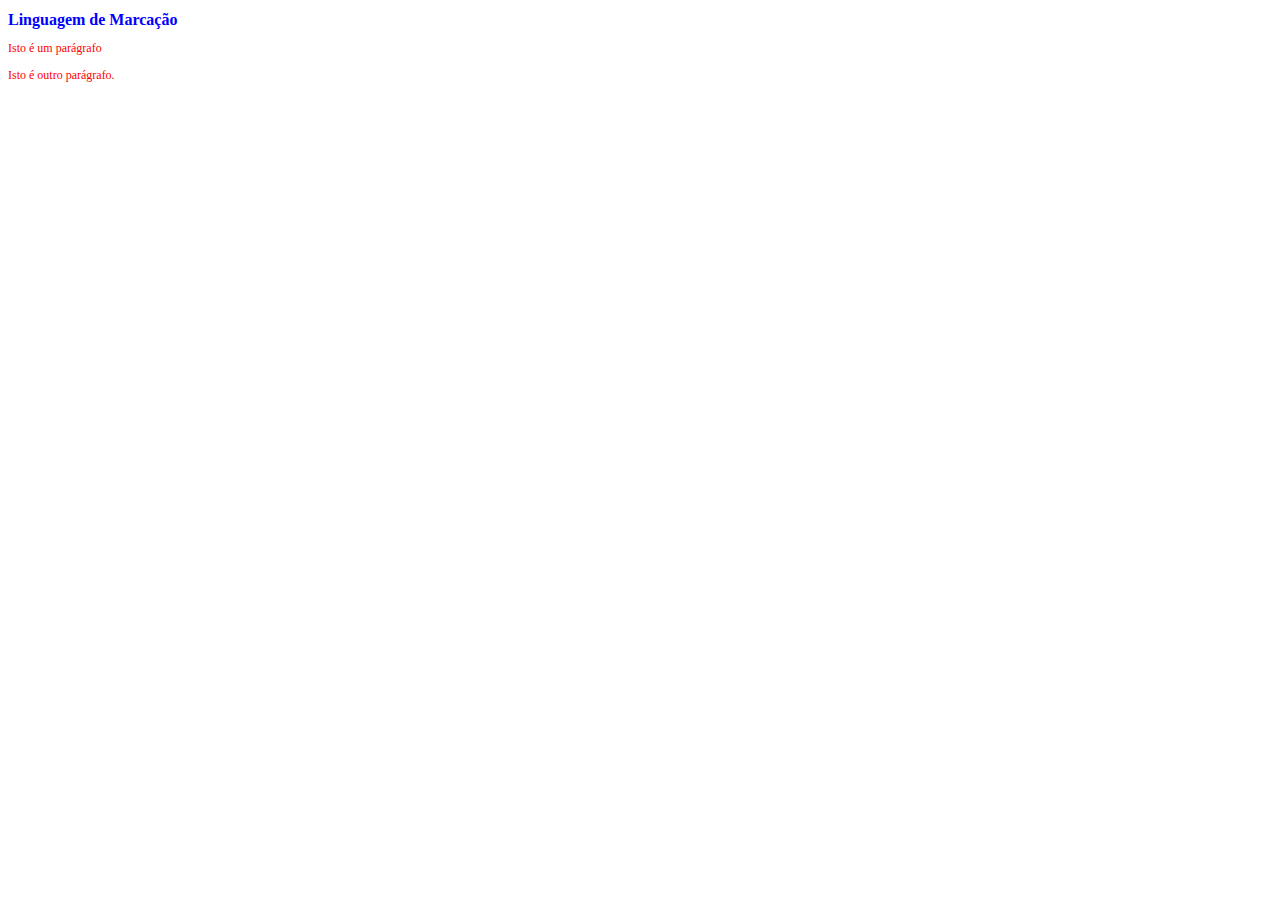
<file: Atividade-Sala-Style/exe0.html>
<!DOCTYPE html>
<html lang="en">
  <head>
    <meta charset="UTF-8" />
    <meta name="viewport" content="width=device-width, initial-scale=1.0" />
    <title>Intro a CSS</title>
  </head>
  <body>
    <h1 style="color:blue; font-size: 16px;">Linguagem de Marcação</h1>
    <p style="color: red; font-size: 12px;">Isto é um parágrafo</p>
    <p style="color: red; font-size: 12px;">Isto é outro parágrafo.</p>

  </body>
</html>
</file>
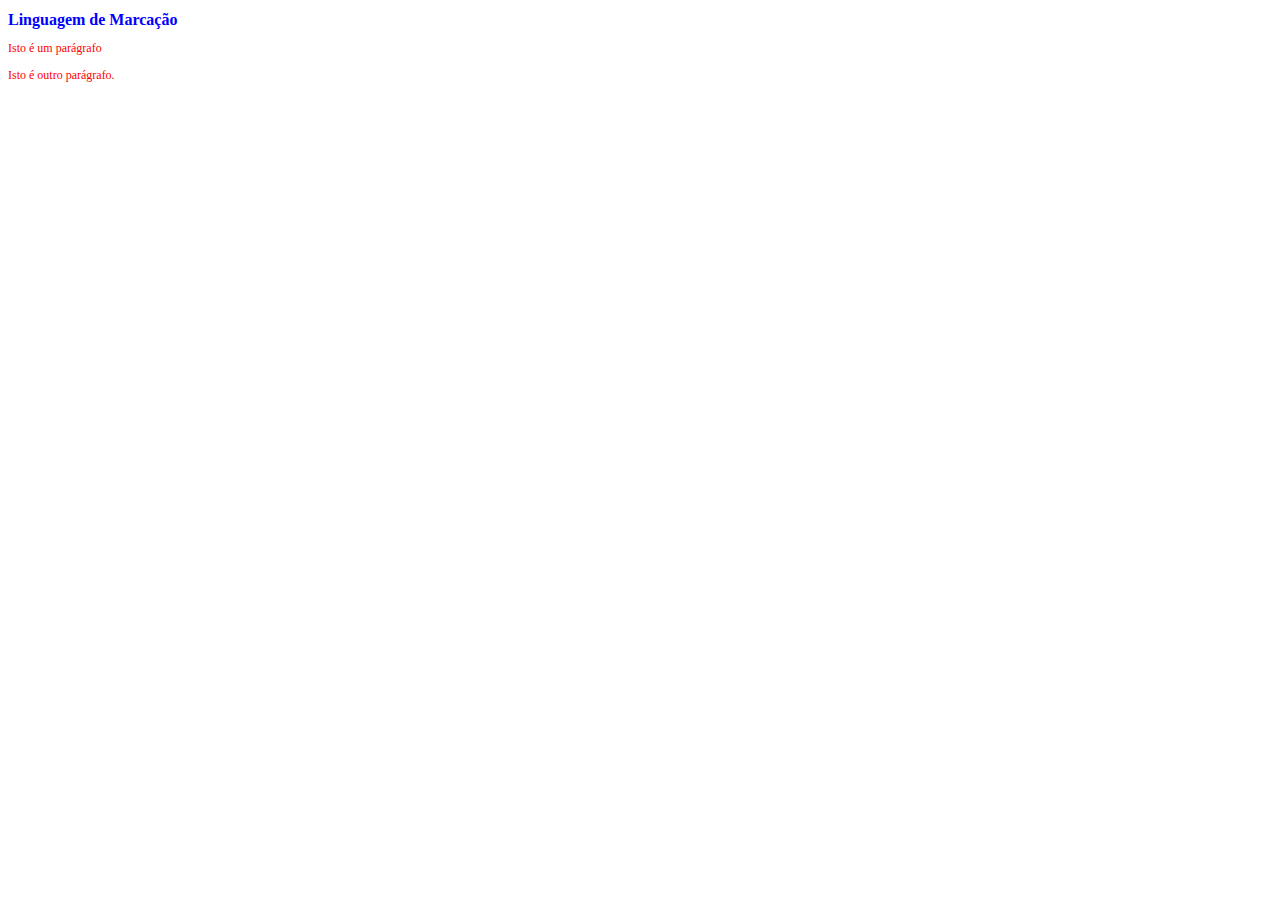
<file: Atividade-Sala-Style/exe1.html>
<!DOCTYPE html>
<html lang="en">
  <head>
    <meta charset="UTF-8" />
    <meta name="viewport" content="width=device-width, initial-scale=1.0" />
    <title>Intro a CSS</title>
    <style>
        #h{
            color: blue;
            font-size: 16px;
        }

        #p{
            color: red;
            font-size: 12px;
        }
    </style>
  </head>
  <body>
    <h1 id="h">Linguagem de Marcação</h1>
    <p id="p">Isto é um parágrafo</p>
    <p id="p">Isto é outro parágrafo.</p>

  </body>
</html>
</file>
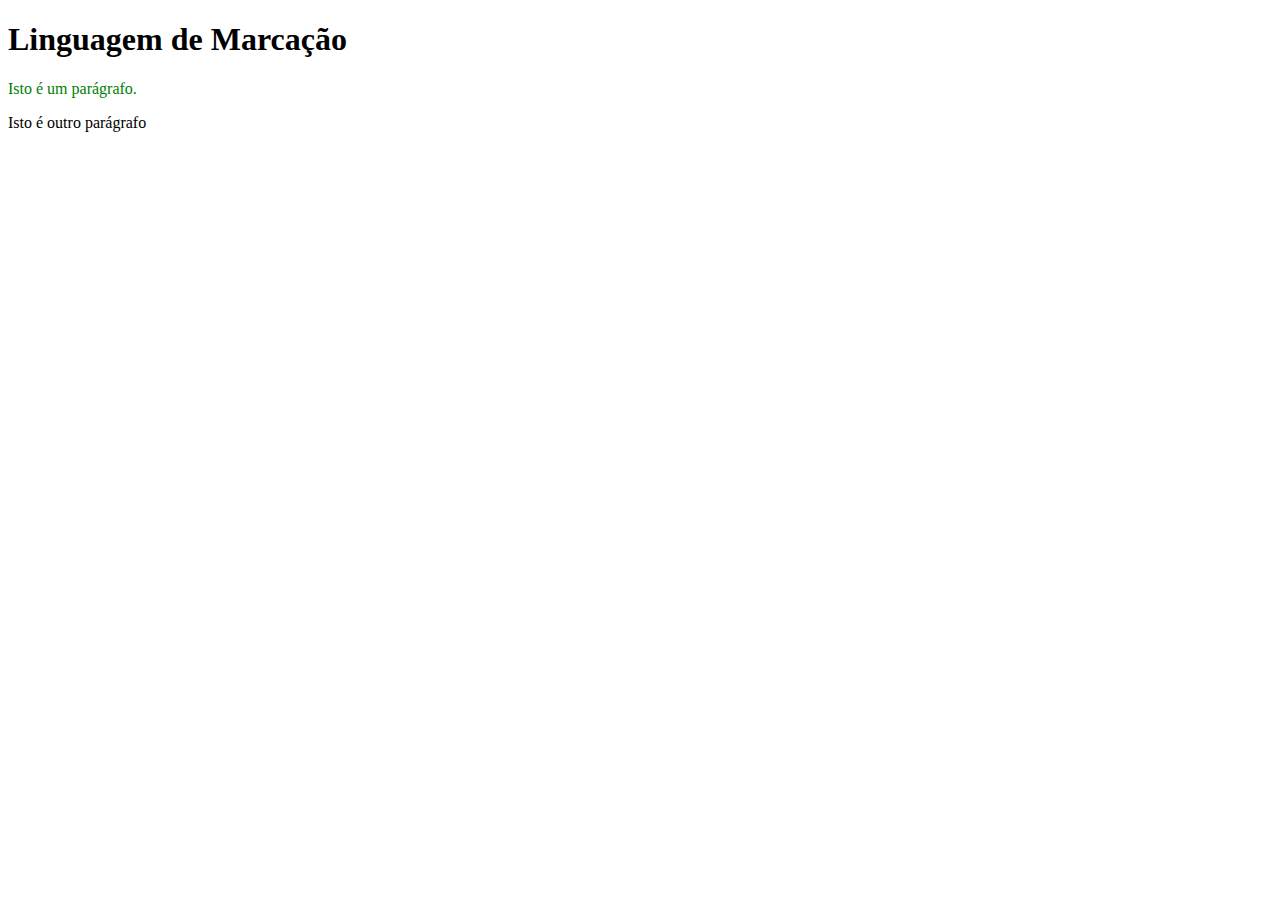
<file: Atividade-Sala-Style/exe2.html>
<!DOCTYPE html>
<html lang="en">
<head>
    <meta charset="UTF-8">
    <meta name="viewport" content="width=device-width, initial-scale=1.0">
    <title>Document</title>
    <style>
        #para{
            color: green;
        }
    </style>
</head>
<body>
    <h1>Linguagem de Marcação</h1>
    <p id="para">Isto é um parágrafo.</p>
    <p>Isto é outro parágrafo</p>
</body>
</html>
</file>
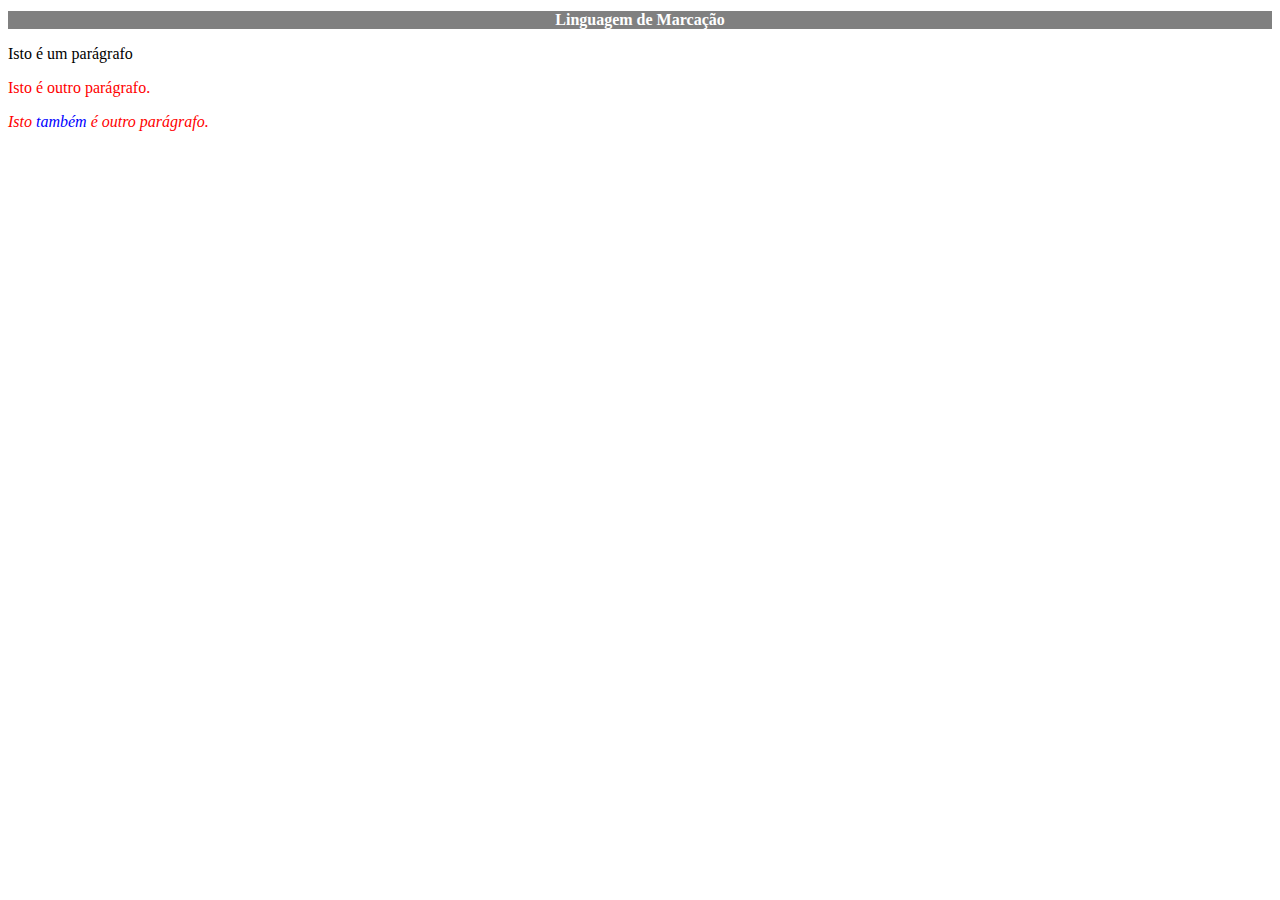
<file: Atividade-Sala-Style/exe3.html>
<!DOCTYPE html>
<html lang="en">
  <head>
    <meta charset="UTF-8" />
    <meta name="viewport" content="width=device-width, initial-scale=1.0" />
    <title>Intro a CSS</title>
    <link rel="stylesheet" href="style3.css">
  </head>
  <body>
    <h1 id="head">Linguagem de Marcação</h1>
    <p>Isto é um parágrafo</p>
    <p id="text">Isto é outro parágrafo.</p>
    <p id="p3">Isto <span id="blue">também</span> é outro parágrafo.</p>

  </body>
</html>
</file>
<file: Atividade-Sala-Style/style3.css>
#head{
    text-align: center;
    color: white;
    font-size: 16px;
    background-color: gray;
}

#text{
    color: red;
}

#p2{
    font-style: italic; 
}

#blue{
    color: blue;
}

#p3{
    color: red;
    font-style: italic;
}
</file>
